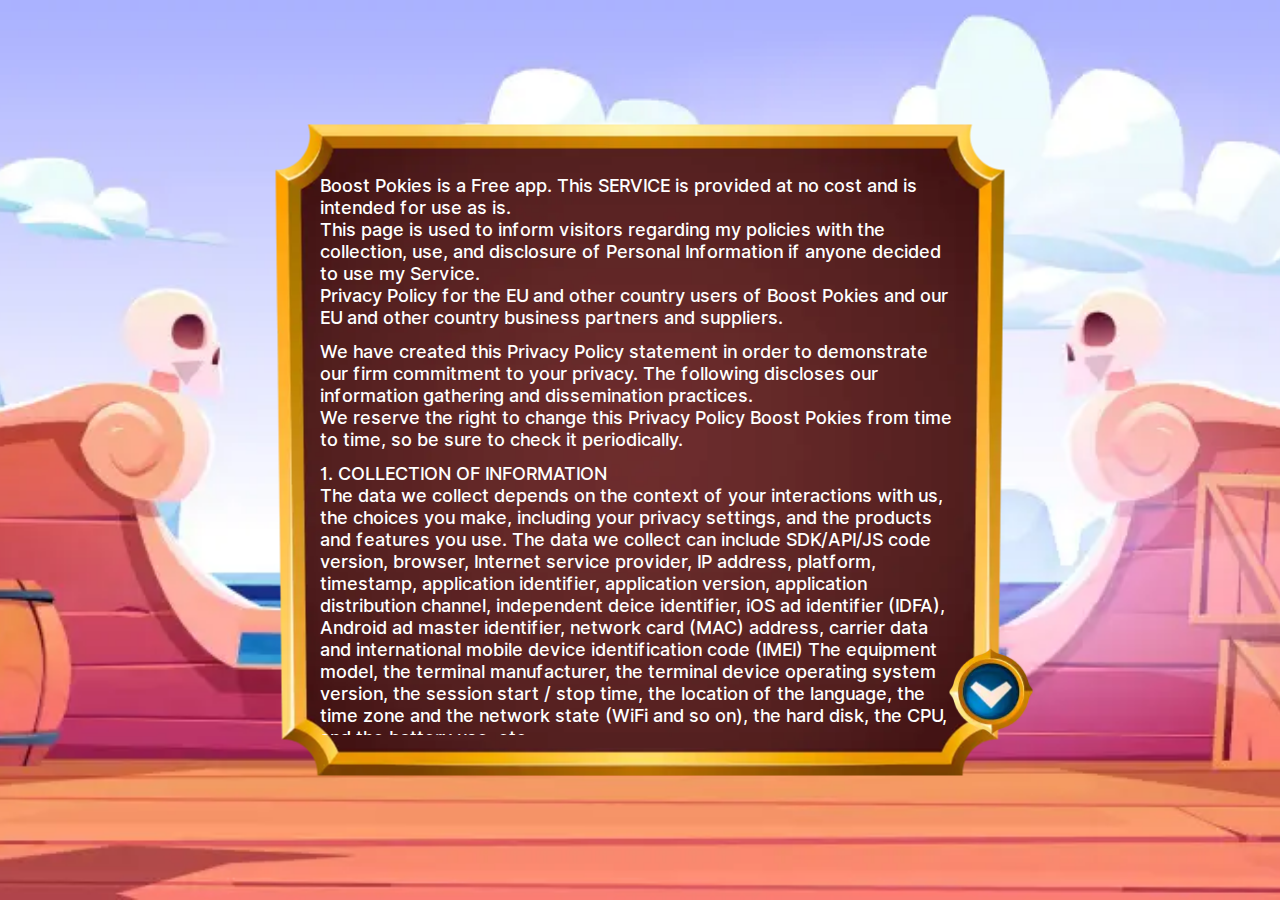
<file: index.html>
<!DOCTYPE html>
<html lang="ru">

<head>
	<title>Boost Pokies</title>
	<meta charset="UTF-8">
	<meta name="format-detection" content="telephone=no">
	<link rel="stylesheet" href="css/style.min.css?_v=20220605161622">
	<link rel="shortcut icon" href="favicon.ico">
	<meta name="viewport" content="width=device-width, initial-scale=1.0, maximum-scale=1.0, user-scalable=0, viewport-fit=cover">
</head>

<body>
	<div class="preloader">
		<div class="preloader__acces acces-preloader">
			<div class="acces-preloader__text text-pre">
				Boost Pokies is a Free app. This SERVICE is provided at no cost and is intended for use as is. <br>
				This page is used to inform visitors regarding my policies with the collection, use, and disclosure of
				Personal Information if anyone decided to use my Service. <br>
				Privacy Policy for the EU and other country users of Boost Pokies and our EU and other country business
				partners and suppliers.
			</div>
			<div class="acces-preloader__text text-pre">
				We have created this Privacy Policy statement in order to demonstrate our firm commitment to your privacy.
				The following discloses our information gathering and dissemination practices. <br>
				We reserve the right to change this Privacy Policy Boost Pokies from time to time, so be sure to check it
				periodically.
			</div>
			<div class="acces-preloader__text text-pre">
				1. COLLECTION OF INFORMATION <br>
				The data we collect depends on the context of your interactions with us, the choices you make, including
				your privacy settings, and the products and features you use. The data we collect can include SDK/API/JS
				code version, browser, Internet service provider, IP address, platform, timestamp, application identifier,
				application version, application distribution channel, independent deice identifier, iOS ad identifier
				(IDFA), Android ad master identifier, network card (MAC) address, carrier data and international mobile
				device identification code (IMEI) The equipment model, the terminal manufacturer, the terminal device
				operating system version, the session start / stop time, the location of the language, the time zone and the
				network state (WiFi and so on), the hard disk, the CPU, and the battery use, etc.
			</div>
			<div class="acces-preloader__text text-pre">
				2. USE OF PERSONAL DATA <br>
				Product Improvement. We use data to continually improve our products, including adding new features or
				capabilities.
			</div>
			<div class="acces-preloader__text text-pre">
				3. SHARING OF PERSONAL DATA <br>
				To improve our product and provide you better service, we also share personal data with vendors or agents
				working on our behalf for the purposes described in this privacy policy. For example, companies we've hired
				to provide data analytical services may need to collect and access to personal data to provide those
				functions. In such cases, these companies must abide by our data privacy and security requirements.
			</div>
			<div class="acces-preloader__text text-pre">
				4. LEGAL BASIS FOR DATA PROCESSING <br>
				We process Personal Data for the purposes set out in this Privacy Policy, as described above. Our legal
				basis to process personal data includes processing that is: necessary for the performance of the contract
				with you (for example, to provide you with the services you request and to identify and authenticate you ,
				so you may use the Sites); necessary to comply with legal requirements (for example, to comply with
				applicable accounting rules and to make mandatory disclosures to law enforcement); necessary for our
				legitimate interests (for example, to manage our relationship with you, to ensure the security of our
				services, to communicate with you about our products and services); and based on consent by our customers
				(for example, to place certain cookies and to share your information with third parties for advertising
				purposes). In some instances, you may be required to provide us with Personal Data for processing as
				described above, in order for us to be able to provide you all of our services, and for you to use all the
				features of our Sites.
			</div>
			<div class="acces-preloader__text text-pre">
				5. International Transfers of Personal Data <br>
				Our business may require us to transfer your Personal Data to countries outside the European Economic Area
				(“EEA”), including to countries such as the People’s Republic of China or Singapore. We take appropriate
				steps to ensure that recipients of your Personal Data are bound to duties of confidentiality, and we
				implement measures such as standard contractual clauses. A copy of those clauses can be obtained by
				contacting our Help Center.
			</div>
			<div class="acces-preloader__text text-pre">
				6. Your Rights <br>
				Subject to limitations in applicable law, you are entitled to object to or request the restriction of
				processing of your Personal Data, and to request access to, rectification, erasure and portability of your
				own Personal Data. Where the use of your information is based on consent, you can withdraw this consent at
				any time without affecting the lawfulness of processing based on consent before its withdrawal. <br>
				If you are aware of changes or inaccuracies in your information, you should inform us of such changes so
				that our records may be updated or corrected. <br> We retain your Personal Data as long as needed to provide
				services or products to you, or as required or permitted by applicable laws, such as tax and accounting
				laws.
			</div>
		</div>
		<div class="preloader__background background">
			<div class="background__body">
				<div class="background__image">
					<picture><source srcset="img/other/bg_board.webp" type="image/webp"><img src="img/other/bg_board.png" alt="Image"></picture>
				</div>
				<button type="button" data-btn="1" class="background__button button"></button>
			</div>
		</div>
	</div>
	<div class="wrapper">
		<div class="wrapper__main main">
			<div class="main__body">
				<div class="main__background background">
					<div class="background__body">
						<div class="background__image">
							<picture><source srcset="img/other/bg_board.webp" type="image/webp"><img src="img/other/bg_board.png" alt="Image"></picture>
						</div>
						<div class="background__grid">
							<div class="background__words">
								<div class="background__item">
									<p class="padding">I challenge you to a duel</p>
								</div>
								<div class="background__item">
									<p class="padding">Scared?</p>
								</div>
							</div>
							<div class="background__actives actives">
								<div class="actives__body">
									<div class="actives__shield-box">
										<div class="actives__shield actives__shield_1">
											<div class="shield shield_1">
												<div class="shield__shield-img">
													<picture><source srcset="img/icons/shield-1.webp" type="image/webp"><img src="img/icons/shield-1.png" alt="Image"></picture>
												</div>
												<div class="shield__thing">
													<picture><source srcset="img/icons/thing-1.webp" type="image/webp"><img src="img/icons/thing-1.png" alt="Image"></picture>
												</div>
											</div>
										</div>
										<div class="actives__shield actives__shield_2">
											<div class="shield shield_2">
												<div class="shield__shield-img">
													<picture><source srcset="img/icons/shield-1.webp" type="image/webp"><img src="img/icons/shield-1.png" alt="Image"></picture>
												</div>
												<div class="shield__thing">
													<picture><source srcset="img/icons/thing-2.webp" type="image/webp"><img src="img/icons/thing-2.png" alt="Image"></picture>
												</div>
											</div>
										</div>
										<div class="actives__shield actives__shield_3">
											<div class="shield shield_3">
												<div class="shield__shield-img">
													<picture><source srcset="img/icons/shield-1.webp" type="image/webp"><img src="img/icons/shield-1.png" alt="Image"></picture>
												</div>
												<div class="shield__thing">
													<picture><source srcset="img/icons/thing-3.webp" type="image/webp"><img src="img/icons/thing-3.png" alt="Image"></picture>
												</div>
											</div>
										</div>
									</div>
									<div class="actives__arrows">
										<div class="actives__arrow actives__arrow_1"></div>
										<div class="actives__arrow actives__arrow_2"></div>
										<div class="actives__arrow actives__arrow_3"></div>
									</div>
								</div>
								<div class="actives__button">
									<a href="game.html" class="actives__btn btn">
										<p>ok</p>
									</a>
								</div>
							</div>
							<div class="background__words">
								<div class="background__item">
									<p>Take the burden by yourself so as not to fall when walking</p>
								</div>
								<div class="background__item">
									<p>Haha, let's play!</p>
								</div>
							</div>
						</div>
					</div>
				</div>
				<div class="main__heroes heroes">
					<div class="heroes__girl">
						<picture><source srcset="img/other/girl.webp" type="image/webp"><img src="img/other/girl.png" alt="Image"></picture>
					</div>
					<div class="heroes__man">
						<picture><source srcset="img/other/man.webp" type="image/webp"><img src="img/other/man.png" alt="Image"></picture>
					</div>
				</div>
			</div>
		</div>
	</div>
	<script src="js/app.min.js?_v=20220605161622"></script>
</body>

</html>
</file>
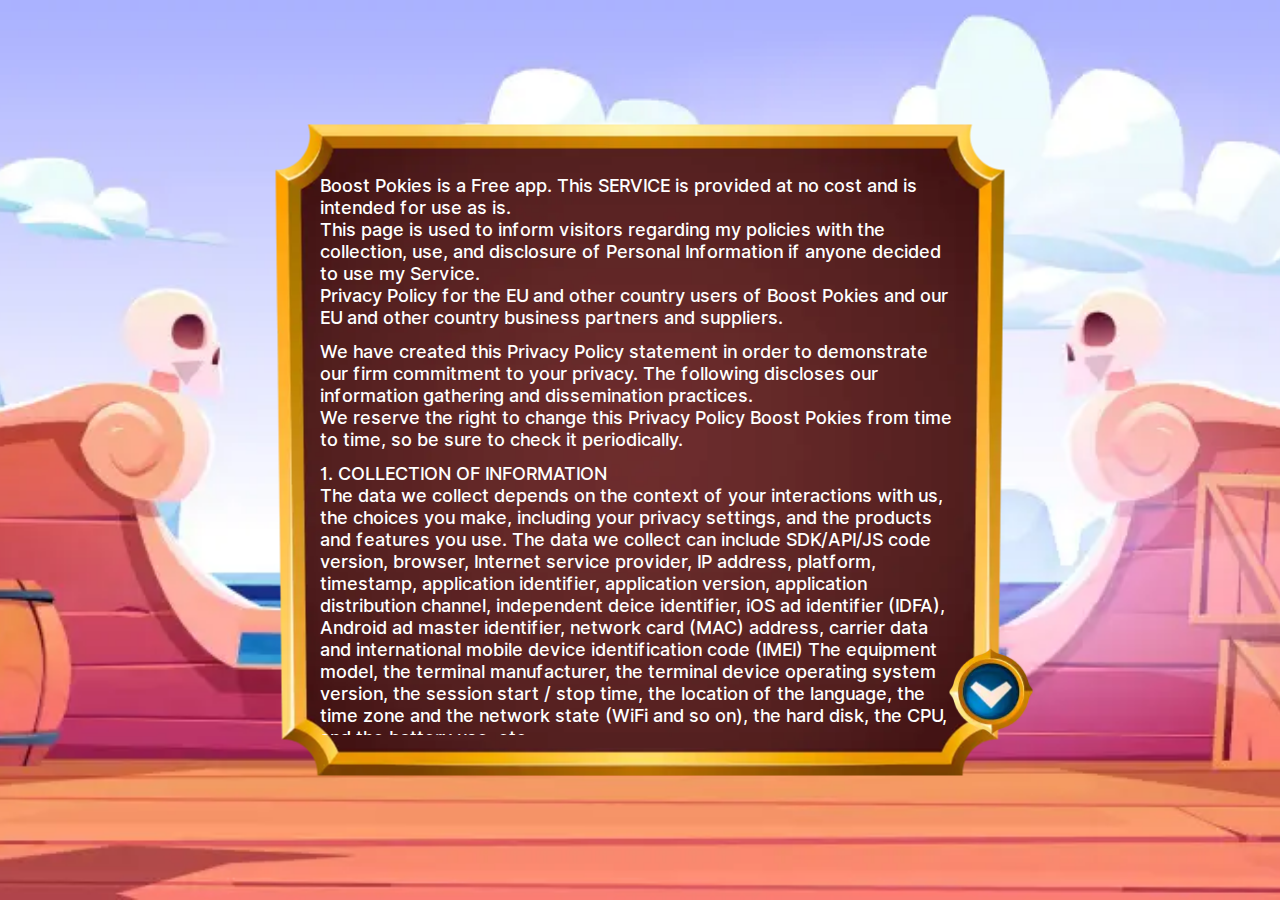
<file: game.html>
<!DOCTYPE html>
<html lang="ru">

<head>
	<title>Boost Pokies - game</title>
	<meta charset="UTF-8">
	<meta name="format-detection" content="telephone=no">
	<link rel="stylesheet" href="css/style.min.css?_v=20220605161622">
	<link rel="shortcut icon" href="favicon.ico">
	<meta name="viewport" content="width=device-width, initial-scale=1.0, maximum-scale=1.0, user-scalable=0, viewport-fit=cover">
</head>

<body>
	<div class="preloader">
		<div class="preloader__acces acces-preloader">
			<div class="acces-preloader__text text-pre">
				Boost Pokies is a Free app. This SERVICE is provided at no cost and is intended for use as is. <br>
				This page is used to inform visitors regarding my policies with the collection, use, and disclosure of
				Personal Information if anyone decided to use my Service. <br>
				Privacy Policy for the EU and other country users of Boost Pokies and our EU and other country business
				partners and suppliers.
			</div>
			<div class="acces-preloader__text text-pre">
				We have created this Privacy Policy statement in order to demonstrate our firm commitment to your privacy.
				The following discloses our information gathering and dissemination practices. <br>
				We reserve the right to change this Privacy Policy Boost Pokies from time to time, so be sure to check it
				periodically.
			</div>
			<div class="acces-preloader__text text-pre">
				1. COLLECTION OF INFORMATION <br>
				The data we collect depends on the context of your interactions with us, the choices you make, including
				your privacy settings, and the products and features you use. The data we collect can include SDK/API/JS
				code version, browser, Internet service provider, IP address, platform, timestamp, application identifier,
				application version, application distribution channel, independent deice identifier, iOS ad identifier
				(IDFA), Android ad master identifier, network card (MAC) address, carrier data and international mobile
				device identification code (IMEI) The equipment model, the terminal manufacturer, the terminal device
				operating system version, the session start / stop time, the location of the language, the time zone and the
				network state (WiFi and so on), the hard disk, the CPU, and the battery use, etc.
			</div>
			<div class="acces-preloader__text text-pre">
				2. USE OF PERSONAL DATA <br>
				Product Improvement. We use data to continually improve our products, including adding new features or
				capabilities.
			</div>
			<div class="acces-preloader__text text-pre">
				3. SHARING OF PERSONAL DATA <br>
				To improve our product and provide you better service, we also share personal data with vendors or agents
				working on our behalf for the purposes described in this privacy policy. For example, companies we've hired
				to provide data analytical services may need to collect and access to personal data to provide those
				functions. In such cases, these companies must abide by our data privacy and security requirements.
			</div>
			<div class="acces-preloader__text text-pre">
				4. LEGAL BASIS FOR DATA PROCESSING <br>
				We process Personal Data for the purposes set out in this Privacy Policy, as described above. Our legal
				basis to process personal data includes processing that is: necessary for the performance of the contract
				with you (for example, to provide you with the services you request and to identify and authenticate you ,
				so you may use the Sites); necessary to comply with legal requirements (for example, to comply with
				applicable accounting rules and to make mandatory disclosures to law enforcement); necessary for our
				legitimate interests (for example, to manage our relationship with you, to ensure the security of our
				services, to communicate with you about our products and services); and based on consent by our customers
				(for example, to place certain cookies and to share your information with third parties for advertising
				purposes). In some instances, you may be required to provide us with Personal Data for processing as
				described above, in order for us to be able to provide you all of our services, and for you to use all the
				features of our Sites.
			</div>
			<div class="acces-preloader__text text-pre">
				5. International Transfers of Personal Data <br>
				Our business may require us to transfer your Personal Data to countries outside the European Economic Area
				(“EEA”), including to countries such as the People’s Republic of China or Singapore. We take appropriate
				steps to ensure that recipients of your Personal Data are bound to duties of confidentiality, and we
				implement measures such as standard contractual clauses. A copy of those clauses can be obtained by
				contacting our Help Center.
			</div>
			<div class="acces-preloader__text text-pre">
				6. Your Rights <br>
				Subject to limitations in applicable law, you are entitled to object to or request the restriction of
				processing of your Personal Data, and to request access to, rectification, erasure and portability of your
				own Personal Data. Where the use of your information is based on consent, you can withdraw this consent at
				any time without affecting the lawfulness of processing based on consent before its withdrawal. <br>
				If you are aware of changes or inaccuracies in your information, you should inform us of such changes so
				that our records may be updated or corrected. <br> We retain your Personal Data as long as needed to provide
				services or products to you, or as required or permitted by applicable laws, such as tax and accounting
				laws.
			</div>
		</div>
		<div class="preloader__background background">
			<div class="background__body">
				<div class="background__image">
					<picture><source srcset="img/other/bg_board.webp" type="image/webp"><img src="img/other/bg_board.png" alt="Image"></picture>
				</div>
				<button type="button" data-btn="1" class="background__button button"></button>
			</div>
		</div>
	</div>
	<div class="wrapper">
		<div class="wrapper__game game">
			<div class="game__body">
				<div class="game__background background background_game">
					<div class="background__body">
						<div class="background__image">
							<picture><source srcset="img/other/bg_board.webp" type="image/webp"><img src="img/other/bg_board.png" alt="Image"></picture>
						</div>
						<div class="background__select select">
							<div class="select__body">
								<div class="select__info">
									<div class="select__actives">
										<div class="select__money money">
											<div class="money__body">
												<div class="money__row">
													<div class="money__coins check text">850</div>
													<div class="money__icon icon-anim">
														<picture><source srcset="img/icons/coin.webp" type="image/webp"><img src="img/icons/coin.png" alt="Icon"></picture>
													</div>
												</div>
											</div>
										</div>
										<div class="select__button-shop button-shop">
											<a href="shop.html" class="button-shop__body">
												<p>shop</p>
											</a>
										</div>
									</div>
									<div class="select__rules">
										<p>The goal of the game is to choose a symbol stronger than the opponent's! Select the
											symbol on the right and click- play. If your symbol turns out to be stronger, you
											will win</p>
									</div>
									<div class="select__block-bet block-bet">
										<div class="block-bet__controls">
											<div class="block-bet__minus"></div>
											<div class="block-bet__bet">
												<div class="block-bet__text text">bet</div>
												<div class="block-bet__coins-box">
													<div class="block-bet__coins text">50</div>
													<div class="block-bet__icon icon-anim">
														<picture><source srcset="img/icons/coin.webp" type="image/webp"><img src="img/icons/coin.png" alt="Icon"></picture>
													</div>
												</div>
											</div>
											<div class="block-bet__plus"></div>
										</div>
									</div>
								</div>
								<div class="select__shields shields-select">
									<div class="shields-select__body">
										<div class="shields-select__header">
											<div class="shields-select__shields">
												<div data-thing="1" class="shield shield_1 _hold">
													<div class="shield__shield-img">
														<picture><source srcset="img/icons/shield-1.webp" type="image/webp"><img src="img/icons/shield-1.png" alt="Image"></picture>
													</div>
													<div class="shield__thing">
														<picture><source srcset="img/icons/thing-1.webp" type="image/webp"><img src="img/icons/thing-1.png" alt="Image"></picture>
													</div>
												</div>
												<div data-thing="3" class="shield shield_3 _hold">
													<div class="shield__shield-img">
														<picture><source srcset="img/icons/shield-1.webp" type="image/webp"><img src="img/icons/shield-1.png" alt="Image"></picture>
													</div>
													<div class="shield__thing">
														<picture><source srcset="img/icons/thing-3.webp" type="image/webp"><img src="img/icons/thing-3.png" alt="Image"></picture>
													</div>
												</div>
												<div data-thing="2" class="shield shield_2">
													<div class="shield__shield-img">
														<picture><source srcset="img/icons/shield-1.webp" type="image/webp"><img src="img/icons/shield-1.png" alt="Image"></picture>
													</div>
													<div class="shield__thing">
														<picture><source srcset="img/icons/thing-2.webp" type="image/webp"><img src="img/icons/thing-2.png" alt="Image"></picture>
													</div>
												</div>
											</div>
										</div>
										<div class="shields-select__protects protects">
											<div class="protects__body">
												<div class="protects__item protects__item_1 _hold">
													<div class="protects__image">
														<picture><source srcset="img/icons/shield-2.webp" type="image/webp"><img src="img/icons/shield-2.png" alt="Image"></picture>
													</div>
													<div class="protects__count protects__count_1">0</div>
													<div data-protect="1" class="protects__button"></div>
												</div>
												<div class="protects__item protects__item_2 _hold">
													<div class="protects__image">
														<picture><source srcset="img/icons/shield-3.webp" type="image/webp"><img src="img/icons/shield-3.png" alt="Image"></picture>
													</div>
													<div class="protects__count protects__count_2">0</div>
													<div data-protect="2" class="protects__button"></div>
												</div>
											</div>
										</div>
										<div class="shields-select__button">
											<button type="button" class="shields-select__button-play btn">
												<p>play</p>
											</button>
										</div>
									</div>
								</div>
							</div>
						</div>
					</div>

				</div>
				<div class="game__battle battle _hide">
					<div class="battle__body">
						<div class="battle__field field">
							<div class="field__body">
								<div class="field__button-back _hold"></div>
								<div class="field__heroes">
									<div class="field__button-box">
										<div class="field__button">
											<p>win</p>
										</div>
									</div>
									<div class="field__heroe field__heroe_1">
										<div class="field__image field__image_1">
											<picture><source srcset="img/other/girl.webp" type="image/webp"><img src="img/other/girl.png" alt="Image"></picture>
										</div>
										<div class="field__gif field__gif_1">
											<img src="img/gif/player_1.gif" alt="Image">
										</div>
									</div>
									<div class="field__heroe field__heroe_2">
										<div class="field__image field__image_2">
											<picture><source srcset="img/other/man.webp" type="image/webp"><img src="img/other/man.png" alt="Image"></picture>
										</div>
										<div class="field__gif field__gif_2">
											<img src="img/gif/enemy_2.gif" alt="Image">
										</div>
									</div>
								</div>
								<div class="field__actions actions-field">
									<div class="actions-field__body">
										<div class="actions-field__money money money_game">
											<div class="money__body">
												<div class="money__row">
													<div class="money__coins check text">850</div>
													<div class="money__icon icon-anim">
														<picture><source srcset="img/icons/coin.webp" type="image/webp"><img src="img/icons/coin.png" alt="Icon"></picture>
													</div>
												</div>
											</div>
										</div>
										<div class="actions-field__protect">
											<picture><source srcset="img/icons/shield-2.webp" type="image/webp"><img src="img/icons/shield-2.png" alt="Image"></picture>
										</div>
										<div class="actions-field__bet">
											<div class="actions-field__text text">bet</div>
											<div class="actions-field__coin-bet text">50</div>
											<div class="actions-field__icon icon-anim">
												<picture><source srcset="img/icons/coin.webp" type="image/webp"><img src="img/icons/coin.png" alt="Icon"></picture>
											</div>
										</div>
									</div>
								</div>
							</div>
						</div>
						<div class="battle__history history">
							<div class="history__body">
								<div class="history__image">
									<picture><source srcset="img/other/bg_board.webp" type="image/webp"><img src="img/other/bg_board.png" alt="Image"></picture>
								</div>
								<h2 class="history__title">History</h2>
								<div class="history__library"></div>
								<div class="history__heroes">
									<div class="history__heroe history__heroe_1">
										<picture><source srcset="img/other/girl.webp" type="image/webp"><img src="img/other/girl.png" alt="Image"></picture>
									</div>
									<div class="history__empty"></div>
									<div class="history__heroe history__heroe_2">
										<picture><source srcset="img/other/man.webp" type="image/webp"><img src="img/other/man.png" alt="Image"></picture>
									</div>
								</div>
							</div>
						</div>
					</div>
				</div>
			</div>
		</div>
	</div>
	<script src="js/app.min.js?_v=20220605161622"></script>
</body>

</html>
</file>
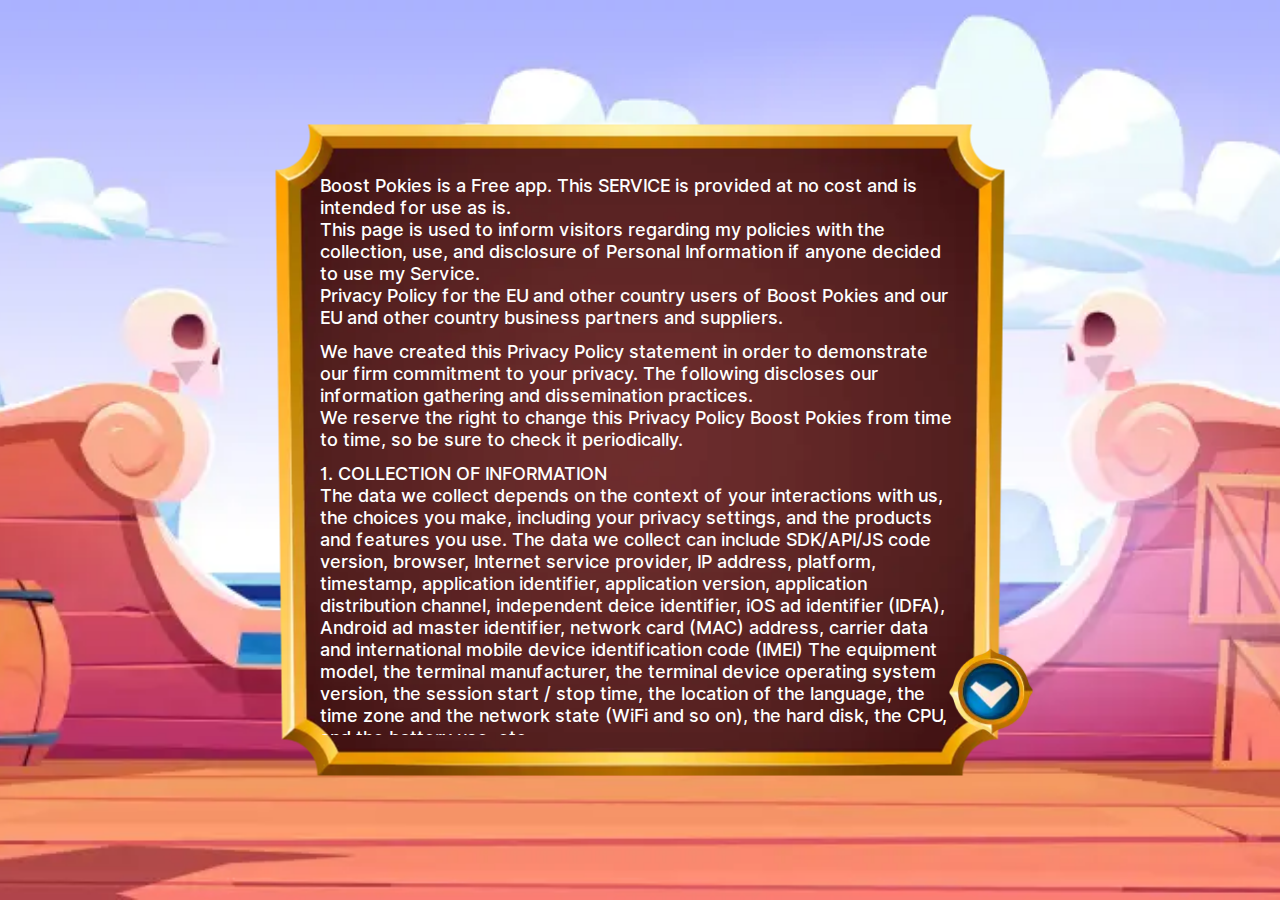
<file: shop.html>
<!DOCTYPE html>
<html lang="ru">

<head>
	<title>Boost Pokies - shop</title>
	<meta charset="UTF-8">
	<meta name="format-detection" content="telephone=no">
	<link rel="stylesheet" href="css/style.min.css?_v=20220605161622">
	<link rel="shortcut icon" href="favicon.ico">
	<meta name="viewport" content="width=device-width, initial-scale=1.0, maximum-scale=1.0, user-scalable=0, viewport-fit=cover">
</head>

<body>
	<div class="preloader">
		<div class="preloader__acces acces-preloader">
			<div class="acces-preloader__text text-pre">
				Boost Pokies is a Free app. This SERVICE is provided at no cost and is intended for use as is. <br>
				This page is used to inform visitors regarding my policies with the collection, use, and disclosure of
				Personal Information if anyone decided to use my Service. <br>
				Privacy Policy for the EU and other country users of Boost Pokies and our EU and other country business
				partners and suppliers.
			</div>
			<div class="acces-preloader__text text-pre">
				We have created this Privacy Policy statement in order to demonstrate our firm commitment to your privacy.
				The following discloses our information gathering and dissemination practices. <br>
				We reserve the right to change this Privacy Policy Boost Pokies from time to time, so be sure to check it
				periodically.
			</div>
			<div class="acces-preloader__text text-pre">
				1. COLLECTION OF INFORMATION <br>
				The data we collect depends on the context of your interactions with us, the choices you make, including
				your privacy settings, and the products and features you use. The data we collect can include SDK/API/JS
				code version, browser, Internet service provider, IP address, platform, timestamp, application identifier,
				application version, application distribution channel, independent deice identifier, iOS ad identifier
				(IDFA), Android ad master identifier, network card (MAC) address, carrier data and international mobile
				device identification code (IMEI) The equipment model, the terminal manufacturer, the terminal device
				operating system version, the session start / stop time, the location of the language, the time zone and the
				network state (WiFi and so on), the hard disk, the CPU, and the battery use, etc.
			</div>
			<div class="acces-preloader__text text-pre">
				2. USE OF PERSONAL DATA <br>
				Product Improvement. We use data to continually improve our products, including adding new features or
				capabilities.
			</div>
			<div class="acces-preloader__text text-pre">
				3. SHARING OF PERSONAL DATA <br>
				To improve our product and provide you better service, we also share personal data with vendors or agents
				working on our behalf for the purposes described in this privacy policy. For example, companies we've hired
				to provide data analytical services may need to collect and access to personal data to provide those
				functions. In such cases, these companies must abide by our data privacy and security requirements.
			</div>
			<div class="acces-preloader__text text-pre">
				4. LEGAL BASIS FOR DATA PROCESSING <br>
				We process Personal Data for the purposes set out in this Privacy Policy, as described above. Our legal
				basis to process personal data includes processing that is: necessary for the performance of the contract
				with you (for example, to provide you with the services you request and to identify and authenticate you ,
				so you may use the Sites); necessary to comply with legal requirements (for example, to comply with
				applicable accounting rules and to make mandatory disclosures to law enforcement); necessary for our
				legitimate interests (for example, to manage our relationship with you, to ensure the security of our
				services, to communicate with you about our products and services); and based on consent by our customers
				(for example, to place certain cookies and to share your information with third parties for advertising
				purposes). In some instances, you may be required to provide us with Personal Data for processing as
				described above, in order for us to be able to provide you all of our services, and for you to use all the
				features of our Sites.
			</div>
			<div class="acces-preloader__text text-pre">
				5. International Transfers of Personal Data <br>
				Our business may require us to transfer your Personal Data to countries outside the European Economic Area
				(“EEA”), including to countries such as the People’s Republic of China or Singapore. We take appropriate
				steps to ensure that recipients of your Personal Data are bound to duties of confidentiality, and we
				implement measures such as standard contractual clauses. A copy of those clauses can be obtained by
				contacting our Help Center.
			</div>
			<div class="acces-preloader__text text-pre">
				6. Your Rights <br>
				Subject to limitations in applicable law, you are entitled to object to or request the restriction of
				processing of your Personal Data, and to request access to, rectification, erasure and portability of your
				own Personal Data. Where the use of your information is based on consent, you can withdraw this consent at
				any time without affecting the lawfulness of processing based on consent before its withdrawal. <br>
				If you are aware of changes or inaccuracies in your information, you should inform us of such changes so
				that our records may be updated or corrected. <br> We retain your Personal Data as long as needed to provide
				services or products to you, or as required or permitted by applicable laws, such as tax and accounting
				laws.
			</div>
		</div>
		<div class="preloader__background background">
			<div class="background__body">
				<div class="background__image">
					<picture><source srcset="img/other/bg_board.webp" type="image/webp"><img src="img/other/bg_board.png" alt="Image"></picture>
				</div>
				<button type="button" data-btn="1" class="background__button button"></button>
			</div>
		</div>
	</div>
	<div class="wrapper">
		<div class="wrapper__shop shop">
			<div class="shop__body">
				<div class="shop__background background">
					<div class="background__body">
						<div class="background__image">
							<picture><source srcset="img/other/bg_board.webp" type="image/webp"><img src="img/other/bg_board.png" alt="Image"></picture>
						</div>
						<div class="background__shop-item shop-item">
							<div class="shop-item__body">
								<div class="shop-item__money money">
									<div class="money__body">
										<div class="money__row money__row_shop">
											<div class="money__coins check text">850</div>
											<div class="money__icon icon-anim">
												<picture><source srcset="img/icons/coin.webp" type="image/webp"><img src="img/icons/coin.png" alt="Icon"></picture>
											</div>
										</div>
									</div>
								</div>
								<div class="shop-item__protects">
									<div class="shop-item__protect protect-shop">
										<div class="protect-shop__body">
											<div class="protect-shop__image">
												<picture><source srcset="img/icons/shield-2.webp" type="image/webp"><img src="img/icons/shield-2.png" alt="Image"></picture>
											</div>
											<div class="protect-shop__title">
												<p>50% protection</p>
											</div>
											<div data-price="1" class="protect-shop__price">25000</div>
										</div>
									</div>
									<div class="shop-item__protect protect-shop">
										<div class="protect-shop__body">
											<div class="protect-shop__image">
												<picture><source srcset="img/icons/shield-3.webp" type="image/webp"><img src="img/icons/shield-3.png" alt="Image"></picture>
											</div>
											<div class="protect-shop__title">
												<p>100% protection</p>
											</div>
											<div data-price="2" class="protect-shop__price">50000</div>
										</div>
									</div>
								</div>
							</div>
						</div>
						<a href="game.html" data-btn="2" class="background__button button button_shop"></a>
					</div>
				</div>
				<div class="shop__hero">
					<picture><source srcset="img/other/girl.webp" type="image/webp"><img src="img/other/girl.png" alt="Image"></picture>
				</div>
			</div>
		</div>
	</div>
	<script src="js/app.min.js?_v=20220605161622"></script>
</body>

</html>
</file>
<file: css/style.min.css>
@font-face{font-family:Irish;font-display:swap;src:url(../fonts/IrishGrover-Regular.woff2) format("woff2"),url(../fonts/IrishGrover-Regular.woff) format("woff");font-weight:400;font-style:normal}@font-face{font-family:Inter;font-display:swap;src:url(../fonts/Inter-ExtraBold.woff2) format("woff2"),url(../fonts/Inter-ExtraBold.woff) format("woff");font-weight:800;font-style:normal}@font-face{font-family:Inter;font-display:swap;src:url(../fonts/Inter-Medium.woff2) format("woff2"),url(../fonts/Inter-Medium.woff) format("woff");font-weight:500;font-style:normal}@font-face{font-family:Inter;font-display:swap;src:url(../fonts/Inter-Black.woff2) format("woff2"),url(../fonts/Inter-Black.woff) format("woff");font-weight:900;font-style:normal}*{padding:0;margin:0;border:0}*,:after,:before{-webkit-box-sizing:border-box;box-sizing:border-box}body,html{height:100%;min-width:320px}body{color:#000;line-height:1;font-family:Inter;font-size:.875rem;-ms-text-size-adjust:100%;-moz-text-size-adjust:100%;-webkit-text-size-adjust:100%;-webkit-font-smoothing:antialiased;-moz-osx-font-smoothing:grayscale}button,input,textarea{font-family:Inter;font-size:inherit}button{cursor:pointer;color:inherit;background-color:inherit}a{color:inherit}a:link,a:visited{text-decoration:none}a:hover{text-decoration:none}ul li{list-style:none}img{vertical-align:top}h1,h2,h3,h4,h5,h6{font-weight:inherit;font-size:inherit}body{-ms-touch-action:pan-x pan-y;touch-action:pan-x pan-y;opacity:0;visibility:hidden;-webkit-transition:opacity .3s ease 0s;-o-transition:opacity .3s ease 0s;transition:opacity .3s ease 0s}.lock body{overflow:hidden;-ms-touch-action:none;touch-action:none}body._loaded{opacity:1;visibility:visible}body._hold{overflow:hidden}.no-webp .wrapper{background:url(../img/other/bg-main.jpg) center/cover no-repeat}.wrapper{min-height:100vh;display:none;-webkit-box-orient:vertical;-webkit-box-direction:normal;-ms-flex-direction:column;flex-direction:column;overflow:hidden;position:relative}.wrapper._visible{display:-webkit-box;display:-ms-flexbox;display:flex}[class*=-ibg]{position:relative}[class*=-ibg] img{position:absolute;width:100%;height:100%;top:0;left:0;-o-object-fit:cover;object-fit:cover}[class*=-ibg_contain] img{-o-object-fit:contain;object-fit:contain}.no-webp .button{background:url(../img/icons/btn-arrow-bottom.png) center/contain no-repeat}.button{width:5.4375rem;height:5.4375rem;-webkit-transition:all .3s ease 0s;-o-transition:all .3s ease 0s;transition:all .3s ease 0s}.button_shop{-webkit-transform:rotate(90deg);-ms-transform:rotate(90deg);transform:rotate(90deg)}.button:active{-webkit-transform:scale(.97);-ms-transform:scale(.97);transform:scale(.97)}.button._hold{opacity:.5;pointer-events:none}.no-webp .preloader{background:url(../img/other/bg-main.jpg) center/cover no-repeat}.preloader{width:100%;min-height:100%;display:-webkit-box;display:-ms-flexbox;display:flex;-webkit-box-orient:vertical;-webkit-box-direction:normal;-ms-flex-direction:column;flex-direction:column;-webkit-box-pack:center;-ms-flex-pack:center;justify-content:center;-webkit-box-align:center;-ms-flex-align:center;align-items:center;position:relative;overflow:hidden}.preloader._hide{display:none}.acces-preloader{max-height:calc(100vh - 50px);display:-webkit-box;display:-ms-flexbox;display:flex;-webkit-box-orient:vertical;-webkit-box-direction:normal;-ms-flex-direction:column;flex-direction:column;position:relative;z-index:1;overflow:auto;margin-left:auto;margin-right:auto;margin-top:3.125rem;padding:0 1.25rem}@supports (width:clamp(29.375rem ,0.5rem + 84vw ,42.5rem)){.acces-preloader{width:clamp(29.375rem ,.5rem + 84vw ,42.5rem)}}@supports not (width:clamp(29.375rem ,0.5rem + 84vw ,42.5rem)){.acces-preloader{width:calc(29.375rem + 13.125 * (100vw - 34.375rem)/ 15.625)}}.acces-preloader._hide{display:none}.acces-preloader__text{padding-bottom:.75rem}.text-pre{font-weight:500;font-size:1.125rem;line-height:1.2222222222;color:#fff}.background{position:absolute;top:0;left:50%;width:100%;height:100%;-webkit-transform:translateX(-50%);-ms-transform:translateX(-50%);transform:translateX(-50%);-webkit-transition:all .5s ease 0s;-o-transition:all .5s ease 0s;transition:all .5s ease 0s}.background_game{opacity:1;visibility:visible}.background._hide{top:-3.125rem;opacity:0;visibility:hidden}.background__body{height:100%;position:relative;margin:0 auto}@supports (width:clamp(31.25rem ,-0.2375rem + 91.6vw ,45.5625rem)){.background__body{width:clamp(31.25rem ,-.2375rem + 91.6vw ,45.5625rem)}}@supports not (width:clamp(31.25rem ,-0.2375rem + 91.6vw ,45.5625rem)){.background__body{width:calc(31.25rem + 14.3125 * (100vw - 34.375rem)/ 15.625)}}.background__image img{position:absolute;top:0;left:50%;-webkit-transform:translateX(-50%);-ms-transform:translateX(-50%);transform:translateX(-50%);width:100%}.background__button{position:absolute;bottom:.9375rem;right:-1.875rem;z-index:2}.background__grid{position:relative;z-index:2;display:-webkit-box;display:-ms-flexbox;display:flex;-webkit-box-pack:justify;-ms-flex-pack:justify;justify-content:space-between;-webkit-column-gap:.625rem;-moz-column-gap:.625rem;column-gap:.625rem;padding:3.125rem 3.125rem 0}.background__words{display:-webkit-box;display:-ms-flexbox;display:flex;-webkit-box-orient:vertical;-webkit-box-direction:normal;-ms-flex-direction:column;flex-direction:column;row-gap:.9375rem}.background__item{background:#a35555;border-radius:1.0625rem;padding:.9375rem 1.25rem}.background__item p{font-family:Irish;line-height:1.2;color:#fff}@supports (font-size:clamp(0.875rem ,0.05rem + 2.4vw ,1.25rem)){.background__item p{font-size:clamp(.875rem ,.05rem + 2.4vw ,1.25rem)}}@supports not (font-size:clamp(0.875rem ,0.05rem + 2.4vw ,1.25rem)){.background__item p{font-size:calc(.875rem + .375 * (100vw - 34.375rem)/ 15.625)}}.actives{position:relative}@supports (min-width:clamp(11.25rem ,3rem + 24vw ,15rem)){.actives{min-width:clamp(11.25rem ,3rem + 24vw ,15rem)}}@supports not (min-width:clamp(11.25rem ,3rem + 24vw ,15rem)){.actives{min-width:calc(11.25rem + 3.75 * (100vw - 34.375rem)/ 15.625)}}.actives__body{position:relative;min-height:12.5rem}.actives__shield{position:absolute}@supports (width:clamp(3.75rem ,0.0375rem + 10.8vw ,5.4375rem)){.actives__shield{width:clamp(3.75rem ,.0375rem + 10.8vw ,5.4375rem)}}@supports not (width:clamp(3.75rem ,0.0375rem + 10.8vw ,5.4375rem)){.actives__shield{width:calc(3.75rem + 1.6875 * (100vw - 34.375rem)/ 15.625)}}.actives__shield_1{top:0;left:0}.actives__shield_2{top:0;right:0}.actives__shield_3{bottom:0;left:50%;-webkit-transform:translateX(-50%);-ms-transform:translateX(-50%);transform:translateX(-50%)}.actives__shield:first-child .shield__shield-img img,.actives__shield:last-child .shield__shield-img img{-webkit-filter:grayscale(100%);filter:grayscale(100%);opacity:.5}.actives__arrow{position:absolute;height:3.125rem;background:url(../img/icons/arrow.svg) center/contain no-repeat}@supports (width:clamp(3.125rem ,1.0625rem + 6vw ,4.0625rem)){.actives__arrow{width:clamp(3.125rem ,1.0625rem + 6vw ,4.0625rem)}}@supports not (width:clamp(3.125rem ,1.0625rem + 6vw ,4.0625rem)){.actives__arrow{width:calc(3.125rem + .9375 * (100vw - 34.375rem)/ 15.625)}}.actives__arrow_1{top:0;left:50%;-webkit-transform:translateX(-50%);-ms-transform:translateX(-50%);transform:translateX(-50%)}.actives__arrow_2{top:7.5rem;right:.625rem;-webkit-transform:rotate(130deg);-ms-transform:rotate(130deg);transform:rotate(130deg)}.actives__arrow_3{top:7.5rem;left:.625rem;-webkit-transform:rotate(220deg);-ms-transform:rotate(220deg);transform:rotate(220deg)}.actives__button{grid-column-start:span 3;position:absolute;bottom:-3.75rem;left:50%;-webkit-transform:translateX(-50%);-ms-transform:translateX(-50%);transform:translateX(-50%);-webkit-transition:all .3s ease 0s;-o-transition:all .3s ease 0s;transition:all .3s ease 0s}.actives__button:active{-webkit-transform:translateX(-50%) translateY(2px);-ms-transform:translateX(-50%) translateY(2px);transform:translateX(-50%) translateY(2px)}.no-webp .btn{background:url(../img/icons/btn.png) center/contain no-repeat}.btn{display:-webkit-box;display:-ms-flexbox;display:flex;-webkit-box-pack:center;-ms-flex-pack:center;justify-content:center;-webkit-box-align:center;-ms-flex-align:center;align-items:center;width:10rem;height:3.125rem;margin:0 auto;-webkit-transition:all .3s ease 0s;-o-transition:all .3s ease 0s;transition:all .3s ease 0s}.btn p{font-weight:900;line-height:1.2222222222;color:#fff;-webkit-text-stroke:2px #000;text-transform:uppercase}@supports (font-size:clamp(1.125rem ,0.025rem + 3.2vw ,1.625rem)){.btn p{font-size:clamp(1.125rem ,.025rem + 3.2vw ,1.625rem)}}@supports not (font-size:clamp(1.125rem ,0.025rem + 3.2vw ,1.625rem)){.btn p{font-size:calc(1.125rem + .5 * (100vw - 34.375rem)/ 15.625)}}.btn:active{-webkit-transform:translateY(2px);-ms-transform:translateY(2px);transform:translateY(2px)}.shield{position:relative}.shield._hold .shield__shield-img img{-webkit-filter:grayscale(100%);filter:grayscale(100%);opacity:.5}.shield__shield-img img{-webkit-transition:all .3s ease 0s;-o-transition:all .3s ease 0s;transition:all .3s ease 0s;width:100%}.shield__thing img{position:absolute;top:50%;left:50%;-webkit-transform:translate(-50%,-50%);-ms-transform:translate(-50%,-50%);transform:translate(-50%,-50%);max-width:100%}.block-bet{width:100%}.block-bet._hold{pointer-events:none;opacity:.3}.block-bet__controls{width:100%;position:relative;display:-webkit-box;display:-ms-flexbox;display:flex;-ms-flex-pack:distribute;justify-content:space-around;-webkit-column-gap:.3125rem;-moz-column-gap:.3125rem;column-gap:.3125rem;border-radius:20px}@supports (height:clamp(2.5rem ,0.4375rem + 6vw ,3.4375rem)){.block-bet__controls{height:clamp(2.5rem ,.4375rem + 6vw ,3.4375rem)}}@supports not (height:clamp(2.5rem ,0.4375rem + 6vw ,3.4375rem)){.block-bet__controls{height:calc(2.5rem + .9375 * (100vw - 34.375rem)/ 15.625)}}.block-bet__controls._hold{-webkit-transition:all .6s ease 0s;-o-transition:all .6s ease 0s;transition:all .6s ease 0s;pointer-events:none;opacity:.3}.no-webp .block-bet__minus,.no-webp .block-bet__plus{background:url(../img/icons/btn-arrow-bottom.png) center/contain no-repeat}.block-bet__minus,.block-bet__plus{-webkit-transition:all .3s ease 0s;-o-transition:all .3s ease 0s;transition:all .3s ease 0s;position:relative}@supports (min-width:clamp(2.5rem ,-1.2125rem + 10.8vw ,4.1875rem)){.block-bet__minus,.block-bet__plus{min-width:clamp(2.5rem ,-1.2125rem + 10.8vw ,4.1875rem)}}@supports not (min-width:clamp(2.5rem ,-1.2125rem + 10.8vw ,4.1875rem)){.block-bet__minus,.block-bet__plus{min-width:calc(2.5rem + 1.6875 * (100vw - 34.375rem)/ 15.625)}}@supports (min-height:clamp(2.5rem ,-1.2125rem + 10.8vw ,4.1875rem)){.block-bet__minus,.block-bet__plus{min-height:clamp(2.5rem ,-1.2125rem + 10.8vw ,4.1875rem)}}@supports not (min-height:clamp(2.5rem ,-1.2125rem + 10.8vw ,4.1875rem)){.block-bet__minus,.block-bet__plus{min-height:calc(2.5rem + 1.6875 * (100vw - 34.375rem)/ 15.625)}}@supports (top:clamp(-0.3125rem ,0.6875rem + -2vw ,0rem)){.block-bet__minus,.block-bet__plus{top:clamp(-.3125rem ,.6875rem + -2vw ,0)}}@supports not (top:clamp(-0.3125rem ,0.6875rem + -2vw ,0rem)){.block-bet__minus,.block-bet__plus{top:calc(0rem + -.3125 * (100vw - 34.375rem)/ 15.625)}}.block-bet__minus{-webkit-transform:rotate(90deg);-ms-transform:rotate(90deg);transform:rotate(90deg)}.block-bet__minus:active{-webkit-transform:scale(.9) rotate(90deg);-ms-transform:scale(.9) rotate(90deg);transform:scale(.9) rotate(90deg)}.block-bet__plus{-webkit-transform:rotate(-90deg);-ms-transform:rotate(-90deg);transform:rotate(-90deg)}.block-bet__plus:active{-webkit-transform:scale(.9) rotate(-90deg);-ms-transform:scale(.9) rotate(-90deg);transform:scale(.9) rotate(-90deg)}.block-bet__bet{display:-webkit-box;display:-ms-flexbox;display:flex;-webkit-box-align:center;-ms-flex-align:center;align-items:center;-ms-flex-pack:distribute;justify-content:space-around;width:100%;position:relative;background:#a35555;border:3px solid #8d2626;border-radius:1.0625rem}.block-bet__coins-box{display:-webkit-box;display:-ms-flexbox;display:flex;-webkit-box-align:center;-ms-flex-align:center;align-items:center;-webkit-box-pack:center;-ms-flex-pack:center;justify-content:center}@supports (min-width:clamp(5rem ,-0.5rem + 16vw ,7.5rem)){.block-bet__coins-box{min-width:clamp(5rem ,-.5rem + 16vw ,7.5rem)}}@supports not (min-width:clamp(5rem ,-0.5rem + 16vw ,7.5rem)){.block-bet__coins-box{min-width:calc(5rem + 2.5 * (100vw - 34.375rem)/ 15.625)}}@supports (padding-right:clamp(0.625rem ,-1.4375rem + 6vw ,1.5625rem)){.block-bet__coins-box{padding-right:clamp(.625rem ,-1.4375rem + 6vw ,1.5625rem)}}@supports not (padding-right:clamp(0.625rem ,-1.4375rem + 6vw ,1.5625rem)){.block-bet__coins-box{padding-right:calc(.625rem + .9375 * (100vw - 34.375rem)/ 15.625)}}.block-bet__text{padding-left:.1875rem}.block-bet__coins{position:relative;z-index:2;padding:0 .625rem;text-align:right}@supports (min-width:clamp(3.4375rem ,0.6875rem + 8vw ,4.6875rem)){.block-bet__coins{min-width:clamp(3.4375rem ,.6875rem + 8vw ,4.6875rem)}}@supports not (min-width:clamp(3.4375rem ,0.6875rem + 8vw ,4.6875rem)){.block-bet__coins{min-width:calc(3.4375rem + 1.25 * (100vw - 34.375rem)/ 15.625)}}.block-bet__coins._no-money{-webkit-animation:no-money .5s ease 2;animation:no-money .5s ease 2}.check._no-money{-webkit-animation:no-money .5s ease 2;animation:no-money .5s ease 2}.check._delete-money{-webkit-animation:delete-money .5s ease;animation:delete-money .5s ease}.check._anim-add-money{-webkit-animation:add-money .5s ease 2;animation:add-money .5s ease 2}.money{display:-webkit-box;display:-ms-flexbox;display:flex;-webkit-box-pack:center;-ms-flex-pack:center;justify-content:center;width:100%;height:2.5625rem;background:#a35555;border:3px solid #8d2626;border-radius:1.0625rem}.money_game{background:0 0;border:none;border-radius:0}.money__body{display:-webkit-box;display:-ms-flexbox;display:flex;-webkit-box-pack:center;-ms-flex-pack:center;justify-content:center;-webkit-box-align:center;-ms-flex-align:center;align-items:center;-webkit-column-gap:.625rem;-moz-column-gap:.625rem;column-gap:.625rem}.money__row{display:-webkit-box;display:-ms-flexbox;display:flex;-webkit-box-align:center;-ms-flex-align:center;align-items:center}@supports ((-moz-column-gap:clamp(0.25rem ,-0.575rem + 2.4vw ,0.625rem)) or (column-gap:clamp(0.25rem ,-0.575rem + 2.4vw ,0.625rem))){.money__row{-webkit-column-gap:clamp(.25rem ,-.575rem + 2.4vw ,.625rem);-moz-column-gap:clamp(.25rem ,-.575rem + 2.4vw ,.625rem);column-gap:clamp(.25rem ,-.575rem + 2.4vw ,.625rem)}}@supports not ((-moz-column-gap:clamp(0.25rem ,-0.575rem + 2.4vw ,0.625rem)) or (column-gap:clamp(0.25rem ,-0.575rem + 2.4vw ,0.625rem))){.money__row{-webkit-column-gap:calc(.25rem + .375 * (100vw - 34.375rem)/ 15.625);-moz-column-gap:calc(.25rem + .375 * (100vw - 34.375rem)/ 15.625);column-gap:calc(.25rem + .375 * (100vw - 34.375rem)/ 15.625)}}.money__row img{max-width:1.4375rem}.icon-anim img._anim-icon-jump{-webkit-animation:jump_icon 5s ease;animation:jump_icon 5s ease}.icon-anim img._anim-icon-scale{-webkit-animation:scale_icon .5s ease 2;animation:scale_icon .5s ease 2}.icon-anim img._anim-icon-rotate{-webkit-animation:rotate_icon 1.5s ease-out 1;animation:rotate_icon 1.5s ease-out 1}.text{font-weight:500;line-height:1.2272727273;color:#fff;text-transform:uppercase}@supports (font-size:clamp(1rem ,0.175rem + 2.4vw ,1.375rem)){.text{font-size:clamp(1rem ,.175rem + 2.4vw ,1.375rem)}}@supports not (font-size:clamp(1rem ,0.175rem + 2.4vw ,1.375rem)){.text{font-size:calc(1rem + .375 * (100vw - 34.375rem)/ 15.625)}}.heroes__girl{position:absolute;left:-6.25rem;z-index:3}@supports (bottom:clamp(-18.75rem ,1.25rem + -40vw ,-12.5rem)){.heroes__girl{bottom:clamp(-18.75rem ,1.25rem + -40vw ,-12.5rem)}}@supports not (bottom:clamp(-18.75rem ,1.25rem + -40vw ,-12.5rem)){.heroes__girl{bottom:calc(-12.5rem + -6.25 * (100vw - 34.375rem)/ 15.625)}}@supports (width:clamp(15.625rem ,3.9375rem + 34vw ,20.9375rem)){.heroes__girl img{width:clamp(15.625rem ,3.9375rem + 34vw ,20.9375rem)}}@supports not (width:clamp(15.625rem ,3.9375rem + 34vw ,20.9375rem)){.heroes__girl img{width:calc(15.625rem + 5.3125 * (100vw - 34.375rem)/ 15.625)}}.heroes__man{position:absolute;right:-7.5rem;z-index:3}@supports (bottom:clamp(-9.375rem ,0.625rem + -20vw ,-6.25rem)){.heroes__man{bottom:clamp(-9.375rem ,.625rem + -20vw ,-6.25rem)}}@supports not (bottom:clamp(-9.375rem ,0.625rem + -20vw ,-6.25rem)){.heroes__man{bottom:calc(-6.25rem + -3.125 * (100vw - 34.375rem)/ 15.625)}}@supports (width:clamp(15.625rem ,3.9375rem + 34vw ,20.9375rem)){.heroes__man img{width:clamp(15.625rem ,3.9375rem + 34vw ,20.9375rem)}}@supports not (width:clamp(15.625rem ,3.9375rem + 34vw ,20.9375rem)){.heroes__man img{width:calc(15.625rem + 5.3125 * (100vw - 34.375rem)/ 15.625)}}.game__body{min-height:100vh}.select{min-height:100%}.select__body{min-height:100%;display:-ms-grid;display:grid;-ms-grid-columns:1.3fr 1fr;grid-template-columns:1.3fr 1fr;-webkit-column-gap:.9375rem;-moz-column-gap:.9375rem;column-gap:.9375rem;padding:3.125rem 1.5625rem 0;position:relative}.select__info{display:-webkit-box;display:-ms-flexbox;display:flex;-webkit-box-orient:vertical;-webkit-box-direction:normal;-ms-flex-direction:column;flex-direction:column;min-height:100%}.select__actives{display:-ms-grid;display:grid;-ms-grid-columns:(1fr)[2];grid-template-columns:repeat(2,1fr);min-height:2.5625rem;-webkit-column-gap:.5rem;-moz-column-gap:.5rem;column-gap:.5rem;margin-bottom:1.25rem}.select__rules{background:#3f0808;border-radius:1.0625rem;padding:1.3125rem .6875rem .9375rem;margin-bottom:1.5625rem}.select__rules p{font-family:Irish;line-height:1.2352941176;text-align:center;color:#fff}@supports (font-size:clamp(0.75rem ,0.0625rem + 2vw ,1.0625rem)){.select__rules p{font-size:clamp(.75rem ,.0625rem + 2vw ,1.0625rem)}}@supports not (font-size:clamp(0.75rem ,0.0625rem + 2vw ,1.0625rem)){.select__rules p{font-size:calc(.75rem + .3125 * (100vw - 34.375rem)/ 15.625)}}.button-shop__body{display:-webkit-box;display:-ms-flexbox;display:flex;-webkit-box-pack:center;-ms-flex-pack:center;justify-content:center;-webkit-box-align:center;-ms-flex-align:center;align-items:center;min-height:100%;background:#ff2424;border:3px solid #8d2626;border-radius:1.0625rem;-webkit-transition:all .3s ease 0s;-o-transition:all .3s ease 0s;transition:all .3s ease 0s}.button-shop__body:active{-webkit-transform:translateY(2px);-ms-transform:translateY(2px);transform:translateY(2px)}.button-shop__body p{font-weight:800;line-height:1.2272727273;line-height:27px;color:#fff;text-transform:uppercase}@supports (font-size:clamp(1rem ,0.175rem + 2.4vw ,1.375rem)){.button-shop__body p{font-size:clamp(1rem ,.175rem + 2.4vw ,1.375rem)}}@supports not (font-size:clamp(1rem ,0.175rem + 2.4vw ,1.375rem)){.button-shop__body p{font-size:calc(1rem + .375 * (100vw - 34.375rem)/ 15.625)}}.shields-select__body{display:-webkit-box;display:-ms-flexbox;display:flex;-webkit-box-orient:vertical;-webkit-box-direction:normal;-ms-flex-direction:column;flex-direction:column;-webkit-box-align:center;-ms-flex-align:center;align-items:center;-webkit-box-pack:justify;-ms-flex-pack:justify;justify-content:space-between;min-height:100%;row-gap:.625rem}.shields-select__shields{display:-webkit-box;display:-ms-flexbox;display:flex;-webkit-box-pack:justify;-ms-flex-pack:justify;justify-content:space-between;-webkit-column-gap:.625rem;-moz-column-gap:.625rem;column-gap:.625rem}.protects{display:-webkit-box;display:-ms-flexbox;display:flex;-webkit-box-pack:center;-ms-flex-pack:center;justify-content:center}.protects__body{display:-webkit-box;display:-ms-flexbox;display:flex;-webkit-box-pack:center;-ms-flex-pack:center;justify-content:center;-webkit-box-align:center;-ms-flex-align:center;align-items:center;-webkit-column-gap:1.875rem;-moz-column-gap:1.875rem;column-gap:1.875rem}.protects__item{position:relative}.protects__item._hold .protects__image img{-webkit-filter:brightness(.2);filter:brightness(.2)}.protects__item._hold .protects__button{opacity:0;visibility:hidden}.protects__item._selected .protects__image img{-webkit-filter:drop-shadow(2px 4px 6px #000);filter:drop-shadow(2px 4px 6px #000)}.protects__item._selected .protects__count{border:1px solid rgba(255,255,255,.3)}.protects__image img{-webkit-transition:all .3s ease 0s;-o-transition:all .3s ease 0s;transition:all .3s ease 0s;max-width:4.3125rem}.protects__count{display:-webkit-box;display:-ms-flexbox;display:flex;-webkit-box-pack:center;-ms-flex-pack:center;justify-content:center;-webkit-box-align:center;-ms-flex-align:center;align-items:center;position:absolute;top:-.3125rem;right:-1.25rem;width:1.875rem;height:1.875rem;font-weight:800;font-size:1.375rem;line-height:1.2272727273;color:#fff;border:0 solid rgba(255,255,255,.3);border-radius:50%}.no-webp .protects__button{background:url(../img/icons/btn-arrow-bottom.png) center/contain no-repeat}.protects__button{position:absolute;bottom:-.625rem;left:50%;-webkit-transform:translateX(-50%);-ms-transform:translateX(-50%);transform:translateX(-50%);width:2.0625rem;height:2.0625rem;-webkit-transition:all .3s ease 0s;-o-transition:all .3s ease 0s;transition:all .3s ease 0s}.protects__button:active{-webkit-transform:translateX(-50%) translateY(2px);-ms-transform:translateX(-50%) translateY(2px);transform:translateX(-50%) translateY(2px)}.battle._hide{opacity:0;visibility:hidden}.battle__body{min-height:100vh;display:-ms-grid;display:grid;-ms-grid-columns:2fr 1fr;grid-template-columns:2fr 1fr;-webkit-column-gap:.9375rem;-moz-column-gap:.9375rem;column-gap:.9375rem;position:relative}.field__body{min-height:100vh;display:-ms-grid;display:grid;-ms-grid-rows:1fr 3.8125rem;-ms-grid-columns:1fr;grid-template:1fr 3.8125rem/1fr}.no-webp .field__button-back{background:url(../img/icons/btn-arrow-bottom.png) center/contain no-repeat}.field__button-back{position:absolute;top:.3125rem;left:.3125rem;width:3.125rem;height:3.125rem;-webkit-transform:rotate(90deg);-ms-transform:rotate(90deg);transform:rotate(90deg);z-index:5}.field__button-back._hold{pointer-events:none;opacity:.5}.field__heroes{position:relative}.field__button-box{position:absolute;left:50%;-webkit-transform:translate(-50%,-100px);-ms-transform:translate(-50%,-100px);transform:translate(-50%,-100px);z-index:2;opacity:0;visibility:hidden;-webkit-transition:all .5s ease 0s;-o-transition:all .5s ease 0s;transition:all .5s ease 0s}.field__button-box._active{-webkit-transform:translate(-50%,0);-ms-transform:translate(-50%,0);transform:translate(-50%,0);opacity:1;visibility:visible}.no-webp .field__button-box._win .field__button{background-image:url(../img/icons/btn-green.png)}.no-webp .field__button-box._loose .field__button{background-image:url(../img/icons/btn.png)}.no-webp .field__button-box._draw .field__button{background-image:url(../img/icons/btn-green.png)}.field__button-box._draw .field__button{-webkit-filter:brightness(.5);filter:brightness(.5)}.no-webp .field__button{background-image:url(../img/icons/btn.png)}.field__button{display:-webkit-box;display:-ms-flexbox;display:flex;-webkit-box-pack:center;-ms-flex-pack:center;justify-content:center;-webkit-box-align:center;-ms-flex-align:center;align-items:center;background-position:center;background-size:contain;background-repeat:no-repeat;margin:0 auto;-webkit-transition:all .3s ease 0s;-o-transition:all .3s ease 0s;transition:all .3s ease 0s}@supports (width:clamp(10rem ,4.5rem + 16vw ,12.5rem)){.field__button{width:clamp(10rem ,4.5rem + 16vw ,12.5rem)}}@supports not (width:clamp(10rem ,4.5rem + 16vw ,12.5rem)){.field__button{width:calc(10rem + 2.5 * (100vw - 34.375rem)/ 15.625)}}@supports (height:clamp(3.125rem ,0.375rem + 8vw ,4.375rem)){.field__button{height:clamp(3.125rem ,.375rem + 8vw ,4.375rem)}}@supports not (height:clamp(3.125rem ,0.375rem + 8vw ,4.375rem)){.field__button{height:calc(3.125rem + 1.25 * (100vw - 34.375rem)/ 15.625)}}.field__button p{font-weight:900;line-height:1.2222222222;color:#fff;-webkit-text-stroke:2px #000;text-transform:uppercase}@supports (font-size:clamp(1.125rem ,0.025rem + 3.2vw ,1.625rem)){.field__button p{font-size:clamp(1.125rem ,.025rem + 3.2vw ,1.625rem)}}@supports not (font-size:clamp(1.125rem ,0.025rem + 3.2vw ,1.625rem)){.field__button p{font-size:calc(1.125rem + .5 * (100vw - 34.375rem)/ 15.625)}}.field__heroe{position:absolute;z-index:1}.field__heroe._active .field__image_1{-webkit-animation:show_image_1 3s ease .3s;animation:show_image_1 3s ease .3s}.field__heroe._active .field__image_2{-webkit-animation:show_image_2 3s ease .3s;animation:show_image_2 3s ease .3s}.field__heroe._active .field__gif_1,.field__heroe._active .field__gif_2{-webkit-animation:show_gif 3s ease 0s;animation:show_gif 3s ease 0s}.field__heroe_1{bottom:.625rem;left:0}.field__heroe_2{bottom:.625rem;right:0}.field__image{position:relative;bottom:.625rem;opacity:0;-webkit-transition:all .6s ease .3s;-o-transition:all .6s ease .3s;transition:all .6s ease .3s}.field__image_1{-webkit-transform:translateX(-100px);-ms-transform:translateX(-100px);transform:translateX(-100px)}@supports (left:clamp(1.75rem ,0.2375rem + 4.4vw ,2.4375rem)){.field__image_1{left:clamp(1.75rem ,.2375rem + 4.4vw ,2.4375rem)}}@supports not (left:clamp(1.75rem ,0.2375rem + 4.4vw ,2.4375rem)){.field__image_1{left:calc(1.75rem + .6875 * (100vw - 34.375rem)/ 15.625)}}@supports (max-width:clamp(6.25rem ,-1.0375rem + 21.2vw ,9.5625rem)){.field__image_1 img{max-width:clamp(6.25rem ,-1.0375rem + 21.2vw ,9.5625rem)}}@supports not (max-width:clamp(6.25rem ,-1.0375rem + 21.2vw ,9.5625rem)){.field__image_1 img{max-width:calc(6.25rem + 3.3125 * (100vw - 34.375rem)/ 15.625)}}.field__image_2{right:.3125rem;-webkit-transform:translateX(100px);-ms-transform:translateX(100px);transform:translateX(100px)}@supports (max-width:clamp(8.9375rem ,-1.2375rem + 29.6vw ,13.5625rem)){.field__image_2 img{max-width:clamp(8.9375rem ,-1.2375rem + 29.6vw ,13.5625rem)}}@supports not (max-width:clamp(8.9375rem ,-1.2375rem + 29.6vw ,13.5625rem)){.field__image_2 img{max-width:calc(8.9375rem + 4.625 * (100vw - 34.375rem)/ 15.625)}}.field__gif{position:absolute}@supports (max-width:clamp(9.375rem ,-0.9375rem + 30vw ,14.0625rem)){.field__gif img{max-width:clamp(9.375rem ,-.9375rem + 30vw ,14.0625rem)}}@supports not (max-width:clamp(9.375rem ,-0.9375rem + 30vw ,14.0625rem)){.field__gif img{max-width:calc(9.375rem + 4.6875 * (100vw - 34.375rem)/ 15.625)}}.field__gif_1{bottom:.625rem;left:0}.field__gif_2{bottom:.625rem;right:0}.actions-field__body{display:-ms-grid;display:grid;-ms-grid-columns:1fr 2fr 1fr;grid-template-columns:1fr 2fr 1fr;-webkit-column-gap:.625rem;-moz-column-gap:.625rem;column-gap:.625rem;padding:0 .9375rem;min-height:100%;-webkit-box-align:center;-ms-flex-align:center;align-items:center;background:rgba(63,8,8,.9);border-top-right-radius:1.0625rem}.actions-field__protect{margin-left:.9375rem;opacity:0;visibility:hidden}.actions-field__protect._active{opacity:1;visibility:visible}.actions-field__protect img{max-width:2.3125rem}.actions-field__protect img._anim{-webkit-animation:anim .7s ease 5 forwards;animation:anim .7s ease 5 forwards}.actions-field__bet{display:-webkit-box;display:-ms-flexbox;display:flex}.actions-field__text{margin-right:2.1875rem}.actions-field__coin-bet{margin-right:.625rem}.history__body{position:relative;height:21.25rem;top:50%;-webkit-transform:translateY(-50%);-ms-transform:translateY(-50%);transform:translateY(-50%)}.history__image{position:absolute;top:0;left:0;height:100%}.history__image img{max-width:24.0625rem}.history__title{font-weight:900;line-height:1.2222222222;color:#fff;text-align:center;-webkit-text-stroke:2px #000;position:relative;padding-top:1.25rem}@supports (font-size:clamp(1.625rem ,0.25rem + 4vw ,2.25rem)){.history__title{font-size:clamp(1.625rem ,.25rem + 4vw ,2.25rem)}}@supports not (font-size:clamp(1.625rem ,0.25rem + 4vw ,2.25rem)){.history__title{font-size:calc(1.625rem + .625 * (100vw - 34.375rem)/ 15.625)}}.history__library{position:relative;padding-left:1.25rem;padding-right:.3125rem;display:-webkit-box;display:-ms-flexbox;display:flex;-webkit-box-orient:vertical;-webkit-box-direction:normal;-ms-flex-direction:column;flex-direction:column;row-gap:.625rem;max-height:11.25rem;overflow:hidden}.history__item{display:-ms-grid;display:grid;-ms-grid-columns:(1fr)[3];grid-template-columns:repeat(3,1fr);place-items:center;-webkit-column-gap:.3125rem;-moz-column-gap:.3125rem;column-gap:.3125rem;min-height:2.5rem}@supports (max-width:clamp(1.875rem ,0.225rem + 4.8vw ,2.625rem)){.history__player img{max-width:clamp(1.875rem ,.225rem + 4.8vw ,2.625rem)}}@supports not (max-width:clamp(1.875rem ,0.225rem + 4.8vw ,2.625rem)){.history__player img{max-width:calc(1.875rem + .75 * (100vw - 34.375rem)/ 15.625)}}@supports (max-width:clamp(2.8125rem ,-0.075rem + 8.4vw ,4.125rem)){.history__middle img{max-width:clamp(2.8125rem ,-.075rem + 8.4vw ,4.125rem)}}@supports not (max-width:clamp(2.8125rem ,-0.075rem + 8.4vw ,4.125rem)){.history__middle img{max-width:calc(2.8125rem + 1.3125 * (100vw - 34.375rem)/ 15.625)}}.history__heroes{display:-ms-grid;display:grid;-ms-grid-columns:(1fr)[3];grid-template-columns:repeat(3,1fr);place-items:center;padding-left:1.25rem;padding-right:.3125rem;position:absolute;bottom:1.25rem;left:50%;-webkit-transform:translateX(-50%);-ms-transform:translateX(-50%);transform:translateX(-50%);width:100%;z-index:2}.history__heroe_1 img{max-width:2.625rem}.history__heroe_2 img{max-width:3.625rem}.shop__body{min-height:100vh;position:relative}.shop__hero{position:absolute;left:-6.25rem;z-index:3}@supports (bottom:clamp(-14.6875rem ,2.3125rem + -34vw ,-9.375rem)){.shop__hero{bottom:clamp(-14.6875rem ,2.3125rem + -34vw ,-9.375rem)}}@supports not (bottom:clamp(-14.6875rem ,2.3125rem + -34vw ,-9.375rem)){.shop__hero{bottom:calc(-9.375rem + -5.3125 * (100vw - 34.375rem)/ 15.625)}}@supports (width:clamp(15.625rem ,3.9375rem + 34vw ,20.9375rem)){.shop__hero img{width:clamp(15.625rem ,3.9375rem + 34vw ,20.9375rem)}}@supports not (width:clamp(15.625rem ,3.9375rem + 34vw ,20.9375rem)){.shop__hero img{width:calc(15.625rem + 5.3125 * (100vw - 34.375rem)/ 15.625)}}.shop-item__body{min-height:100vh;display:-ms-grid;display:grid;-ms-grid-columns:1fr 3fr;grid-template-columns:1fr 3fr;padding:3.125rem;-webkit-box-align:start;-ms-flex-align:start;align-items:start;position:relative}.shop-item__protects{display:-ms-grid;display:grid;-ms-grid-columns:(1fr)[2];grid-template-columns:repeat(2,1fr);-webkit-box-align:center;-ms-flex-align:center;align-items:center;min-height:100%}.shop-item__money{-ms-grid-column-align:center;justify-self:center}.protect-shop{display:-webkit-box;display:-ms-flexbox;display:flex;-webkit-box-pack:center;-ms-flex-pack:center;justify-content:center}.no-webp .protect-shop__body{background:url(../img/other/frame.png) center/contain no-repeat}.protect-shop__body{position:relative;display:-webkit-box;display:-ms-flexbox;display:flex;-webkit-box-orient:vertical;-webkit-box-direction:normal;-ms-flex-direction:column;flex-direction:column;-webkit-box-align:center;-ms-flex-align:center;align-items:center;padding-top:2.5rem}@supports (width:clamp(9.375rem ,2.5rem + 20vw ,12.5rem)){.protect-shop__body{width:clamp(9.375rem ,2.5rem + 20vw ,12.5rem)}}@supports not (width:clamp(9.375rem ,2.5rem + 20vw ,12.5rem)){.protect-shop__body{width:calc(9.375rem + 3.125 * (100vw - 34.375rem)/ 15.625)}}@supports (height:clamp(14.375rem ,6.8125rem + 22vw ,17.8125rem)){.protect-shop__body{height:clamp(14.375rem ,6.8125rem + 22vw ,17.8125rem)}}@supports not (height:clamp(14.375rem ,6.8125rem + 22vw ,17.8125rem)){.protect-shop__body{height:calc(14.375rem + 3.4375 * (100vw - 34.375rem)/ 15.625)}}.protect-shop__image{margin-bottom:.9375rem}@supports (max-width:clamp(5rem ,1.2875rem + 10.8vw ,6.6875rem)){.protect-shop__image img{max-width:clamp(5rem ,1.2875rem + 10.8vw ,6.6875rem)}}@supports not (max-width:clamp(5rem ,1.2875rem + 10.8vw ,6.6875rem)){.protect-shop__image img{max-width:calc(5rem + 1.6875 * (100vw - 34.375rem)/ 15.625)}}.protect-shop__title{background:#a35555;border:3px solid #8d2626}.protect-shop__title p{font-family:Irish;line-height:1.2;text-align:center;color:#fff;padding:.3125rem .375rem}@supports (font-size:clamp(0.75rem ,0.3375rem + 1.2vw ,0.9375rem)){.protect-shop__title p{font-size:clamp(.75rem ,.3375rem + 1.2vw ,.9375rem)}}@supports not (font-size:clamp(0.75rem ,0.3375rem + 1.2vw ,0.9375rem)){.protect-shop__title p{font-size:calc(.75rem + .1875 * (100vw - 34.375rem)/ 15.625)}}.no-webp .protect-shop__price{background:url(../img/icons/btn.png) center/contain no-repeat}.protect-shop__price{position:absolute;bottom:0;left:50%;-webkit-transform:translateX(-50%);-ms-transform:translateX(-50%);transform:translateX(-50%);display:-webkit-box;display:-ms-flexbox;display:flex;-webkit-box-pack:center;-ms-flex-pack:center;justify-content:center;-webkit-box-align:center;-ms-flex-align:center;align-items:center;font-weight:800;line-height:1.2;color:#fff;-webkit-text-stroke:1px #000}@supports (width:clamp(6.25rem ,1.575rem + 13.6vw ,8.375rem)){.protect-shop__price{width:clamp(6.25rem ,1.575rem + 13.6vw ,8.375rem)}}@supports not (width:clamp(6.25rem ,1.575rem + 13.6vw ,8.375rem)){.protect-shop__price{width:calc(6.25rem + 2.125 * (100vw - 34.375rem)/ 15.625)}}@supports (height:clamp(2.3125rem ,0.9375rem + 4vw ,2.9375rem)){.protect-shop__price{height:clamp(2.3125rem ,.9375rem + 4vw ,2.9375rem)}}@supports not (height:clamp(2.3125rem ,0.9375rem + 4vw ,2.9375rem)){.protect-shop__price{height:calc(2.3125rem + .625 * (100vw - 34.375rem)/ 15.625)}}@supports (font-size:clamp(1rem ,0.45rem + 1.6vw ,1.25rem)){.protect-shop__price{font-size:clamp(1rem ,.45rem + 1.6vw ,1.25rem)}}@supports not (font-size:clamp(1rem ,0.45rem + 1.6vw ,1.25rem)){.protect-shop__price{font-size:calc(1rem + .25 * (100vw - 34.375rem)/ 15.625)}}@-webkit-keyframes no-money{0%{color:#fff}100%{color:red;-webkit-transform:scale(1.1);transform:scale(1.1)}}@keyframes no-money{0%{color:#fff}100%{color:red;-webkit-transform:scale(1.1);transform:scale(1.1)}}@-webkit-keyframes delete-money{0%{color:#fff}100%{color:#ff9b9b;-webkit-transform:translateY(3px);transform:translateY(3px)}}@keyframes delete-money{0%{color:#fff}100%{color:#ff9b9b;-webkit-transform:translateY(3px);transform:translateY(3px)}}@-webkit-keyframes add-money{100%{color:#ff0;-webkit-transform:translateY(-3px);transform:translateY(-3px)}}@keyframes add-money{100%{color:#ff0;-webkit-transform:translateY(-3px);transform:translateY(-3px)}}@-webkit-keyframes show_item_y{100%{-webkit-transform:translateY(0);transform:translateY(0);opacity:1}}@keyframes show_item_y{100%{-webkit-transform:translateY(0);transform:translateY(0);opacity:1}}@-webkit-keyframes show_item_x{100%{-webkit-transform:translateX(0);transform:translateX(0);opacity:1}}@keyframes show_item_x{100%{-webkit-transform:translateX(0);transform:translateX(0);opacity:1}}@-webkit-keyframes jump_icon{0%,69%{-webkit-transform:translate(0,0);transform:translate(0,0)}77%{-webkit-transform:translate(0,-10px);transform:translate(0,-10px)}80%{-webkit-transform:translate(0,0);transform:translate(0,0)}82%{-webkit-transform:translate(0,-6px);transform:translate(0,-6px)}85%{-webkit-transform:translate(0,0);transform:translate(0,0)}87%{-webkit-transform:translate(0,-2px);transform:translate(0,-2px)}90%{-webkit-transform:translate(0,0);transform:translate(0,0)}100%{-webkit-transform:translate(0,0);transform:translate(0,0)}}@keyframes jump_icon{0%,69%{-webkit-transform:translate(0,0);transform:translate(0,0)}77%{-webkit-transform:translate(0,-10px);transform:translate(0,-10px)}80%{-webkit-transform:translate(0,0);transform:translate(0,0)}82%{-webkit-transform:translate(0,-6px);transform:translate(0,-6px)}85%{-webkit-transform:translate(0,0);transform:translate(0,0)}87%{-webkit-transform:translate(0,-2px);transform:translate(0,-2px)}90%{-webkit-transform:translate(0,0);transform:translate(0,0)}100%{-webkit-transform:translate(0,0);transform:translate(0,0)}}@-webkit-keyframes scale_icon{0%{-webkit-transform:scale(1);transform:scale(1)}100%{-webkit-transform:scale(1.2);transform:scale(1.2)}}@keyframes scale_icon{0%{-webkit-transform:scale(1);transform:scale(1)}100%{-webkit-transform:scale(1.2);transform:scale(1.2)}}@-webkit-keyframes rotate_icon{0%{-webkit-transform:rotateY(0);transform:rotateY(0)}100%{-webkit-transform:rotateY(360deg);transform:rotateY(360deg)}}@keyframes rotate_icon{0%{-webkit-transform:rotateY(0);transform:rotateY(0)}100%{-webkit-transform:rotateY(360deg);transform:rotateY(360deg)}}@-webkit-keyframes show_image_1{0%{-webkit-transform:translateX(-100px);transform:translateX(-100px);opacity:0}40%,99%{-webkit-transform:translateX(0);transform:translateX(0);opacity:1}100%{opacity:0;visibility:hidden}}@keyframes show_image_1{0%{-webkit-transform:translateX(-100px);transform:translateX(-100px);opacity:0}40%,99%{-webkit-transform:translateX(0);transform:translateX(0);opacity:1}100%{opacity:0;visibility:hidden}}@-webkit-keyframes show_image_2{0%{-webkit-transform:translateX(100px);transform:translateX(100px);opacity:0}40%,99%{-webkit-transform:translateX(0);transform:translateX(0);opacity:1}100%{opacity:0;visibility:hidden}}@keyframes show_image_2{0%{-webkit-transform:translateX(100px);transform:translateX(100px);opacity:0}40%,99%{-webkit-transform:translateX(0);transform:translateX(0);opacity:1}100%{opacity:0;visibility:hidden}}@-webkit-keyframes show_gif{0%,99%{opacity:0;visibility:hidden}100%{opacity:1;visibility:visible}}@keyframes show_gif{0%,99%{opacity:0;visibility:hidden}100%{opacity:1;visibility:visible}}@-webkit-keyframes anim{100%{-webkit-transform:scale(1.5);transform:scale(1.5)}}@keyframes anim{100%{-webkit-transform:scale(1.5);transform:scale(1.5)}}@media (min-width:40.625em){.select__body{-webkit-column-gap:1.875rem;-moz-column-gap:1.875rem;column-gap:1.875rem;padding:3.125rem 3.125rem 0}}@media (min-width:46.875em){.padding{padding-left:1.25rem}}@media (min-width:51.25em){.padding{padding-left:0}}@media (max-width:53.125em){@supports (padding-left:clamp(0rem ,-4.125rem + 12vw ,1.875rem)){.money__row_shop{padding-left:clamp(0 ,-4.125rem + 12vw ,1.875rem)}}@supports not (padding-left:clamp(0rem ,-4.125rem + 12vw ,1.875rem)){.money__row_shop{padding-left:calc(0rem + 1.875 * (100vw - 34.375rem)/ 15.625)}}}@media (min-height:37.5em){.acces-preloader{max-height:35rem;margin-top:.625rem}.background__body{height:37.5rem;top:50%;-webkit-transform:translateY(-50%);-ms-transform:translateY(-50%);transform:translateY(-50%)}.background__image img{top:50%;-webkit-transform:translateX(-50%) translateY(-50%);-ms-transform:translateX(-50%) translateY(-50%);transform:translateX(-50%) translateY(-50%)}.background__grid{min-height:100%}.background__words:first-child{padding-top:8.125rem}.background__words:last-child{-ms-flex-item-align:end;align-self:flex-end;padding-bottom:15.625rem}.actives__button{bottom:5.625rem}.money{width:12.5rem}.heroes__girl{bottom:0}@supports (left:clamp(-6.25rem ,-16.25rem + 20vw ,0rem)){.heroes__girl{left:clamp(-6.25rem ,-16.25rem + 20vw ,0)}}@supports not (left:clamp(-6.25rem ,-16.25rem + 20vw ,0rem)){.heroes__girl{left:calc(-6.25rem + 6.25 * (100vw - 50rem)/ 31.25)}}.heroes__man{bottom:0}@supports (right:clamp(-7.5rem ,-19.5rem + 24vw ,0rem)){.heroes__man{right:clamp(-7.5rem ,-19.5rem + 24vw ,0)}}@supports not (right:clamp(-7.5rem ,-19.5rem + 24vw ,0rem)){.heroes__man{right:calc(-7.5rem + 7.5 * (100vw - 50rem)/ 31.25)}}.select__body{min-height:37.5rem}.select__info{-ms-flex-pack:distribute;justify-content:space-around}.select__rules p{font-size:1.75rem}.shields-select__body{padding:1.25rem 0}.protects__image img{max-width:100%}.field__button-box{top:30%}.field__image_1{left:4.0625rem}.field__image_1 img{max-width:15.3125rem}.field__image_2{right:.9375rem}.field__image_2 img{max-width:21.125rem}.field__gif img{max-width:22.5rem}.shop__hero{bottom:0}@supports (left:clamp(-6.25rem ,-16.25rem + 20vw ,0rem)){.shop__hero{left:clamp(-6.25rem ,-16.25rem + 20vw ,0)}}@supports not (left:clamp(-6.25rem ,-16.25rem + 20vw ,0rem)){.shop__hero{left:calc(-6.25rem + 6.25 * (100vw - 50rem)/ 31.25)}}.shop-item__body{min-height:70vh;-ms-grid-columns:1fr;grid-template-columns:1fr}}@media (min-height:21.875em){.actives__button{bottom:-5.625rem}.btn{width:12.5rem;height:4.375rem}@supports (font-size:clamp(1.625rem ,0.25rem + 4vw ,2.25rem)){.btn{font-size:clamp(1.625rem ,.25rem + 4vw ,2.25rem)}}@supports not (font-size:clamp(1.625rem ,0.25rem + 4vw ,2.25rem)){.btn{font-size:calc(1.625rem + .625 * (100vw - 34.375rem)/ 15.625)}}@supports (font-size:clamp(1.625rem ,0.25rem + 4vw ,2.25rem)){.field__button{font-size:clamp(1.625rem ,.25rem + 4vw ,2.25rem)}}@supports not (font-size:clamp(1.625rem ,0.25rem + 4vw ,2.25rem)){.field__button{font-size:calc(1.625rem + .625 * (100vw - 34.375rem)/ 15.625)}}}.webp .wrapper{background:url(../img/other/bg-main.webp) center/cover no-repeat}.webp .button{background:url(../img/icons/btn-arrow-bottom.webp) center/contain no-repeat}.webp .preloader{background:url(../img/other/bg-main.webp) center/cover no-repeat}.webp .btn{background:url(../img/icons/btn.webp) center/contain no-repeat}.webp .block-bet__minus,.webp .block-bet__plus{background:url(../img/icons/btn-arrow-bottom.webp) center/contain no-repeat}.webp .protects__button{background:url(../img/icons/btn-arrow-bottom.webp) center/contain no-repeat}.webp .field__button-back{background:url(../img/icons/btn-arrow-bottom.webp) center/contain no-repeat}.webp .field__button-box._win .field__button{background-image:url(../img/icons/btn-green.webp)}.webp .field__button-box._loose .field__button{background-image:url(../img/icons/btn.webp)}.webp .field__button-box._draw .field__button{background-image:url(../img/icons/btn-green.webp)}.webp .field__button{background-image:url(../img/icons/btn.webp)}.webp .protect-shop__body{background:url(../img/other/frame.webp) center/contain no-repeat}.webp .protect-shop__price{background:url(../img/icons/btn.webp) center/contain no-repeat}
</file>
